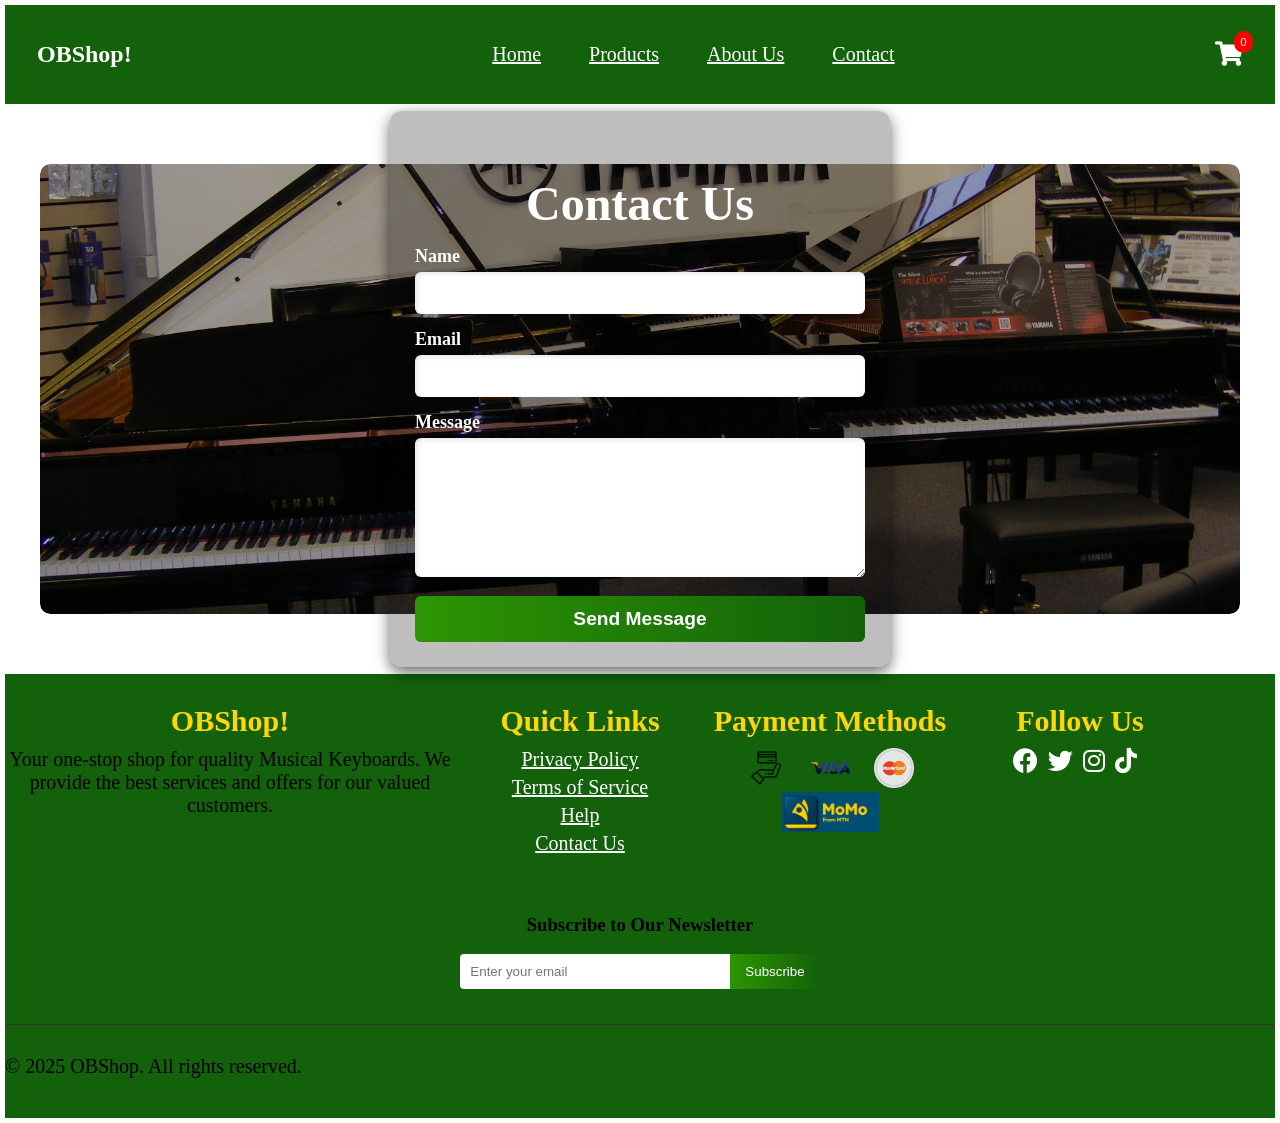
<file: contact.html>
<!DOCTYPE html>
<html lang="en">
<head>
    <meta charset="UTF-8">
    <meta name="viewport" content="width=device-width, initial-scale=1.0">
    <title>Contact Us</title>
    <link rel="stylesheet" href="/css/data.css">
    <link rel="stylesheet" href="/css/hero.css">
    <link rel="stylesheet" href="/css/contact.css"> 
    <link rel="stylesheet" href="https://cdnjs.cloudflare.com/ajax/libs/font-awesome/5.15.4/css/all.min.css">
    <style>
        
    </style>
</head>
<body>
    <!-- Navigation Bar -->
    <nav class="navbar" role="navigation" aria-label="Main Navigation">
        <h1 class="logo">OBShop!</h1>
        <div class="hamburger" onclick="toggleMenu()" aria-label="Toggle Menu" role="button" tabindex="0">
            <i class="fas fa-bars"></i>
        </div>
        <ul class="nav-links">
            <li><a href="data.html" aria-label="Go to Home Page">Home</a></li>
            <li><a href="data.html" aria-label="Browse Products">Products</a></li>
            <li><a href="#" aria-label="Learn About Us">About Us</a></li>
            <li><a href="contact.html" aria-label="Contact Us">Contact</a></li>
        </ul>
        <div class="cart" id="cart-icon" role="button" aria-label="Shopping Cart" tabindex="0">
            <i class="fas fa-shopping-cart"></i>
            <span class="cart-count" aria-live="polite">0</span>
        </div>
    </nav>

    <!--Contact Us Section-->
    <section class="contact-container">
        <div class="contact-image">
            <img src="/images/key image.JPG" alt="Get in Touch">
        </div>
        <div class="contact-form">
            <h2>Contact Us</h2>
            <form id="contactForm">
                <div class="form-group">
                    <label for="name">Name</label>
                    <input type="text" id="name" name="name" required aria-required="true">
                </div>
                <div class="form-group">
                    <label for="email">Email</label>
                    <input type="email" id="email" name="email" required aria-required="true">
                </div>
                <div class="form-group">
                    <label for="message">Message</label>
                    <textarea id="message" name="message" rows="5" required aria-required="true"></textarea>
                </div>
                <button type="submit">Send Message</button>
            </form>
        </div>
    </section>



    <!--Footer section-->
    <footer class="footer">
        <div class="container">
            <div class="footer-section">
                <h3>OBShop!</h3>
                <p>Your one-stop shop for quality Musical Keyboards. We provide the best services and offers for our valued customers.</p>
            </div>

            <div class="footer-section">
                <h3>Quick Links</h3>
                <ul>
                    <li><a href="#">Privacy Policy</a></li>
                    <li><a href="#">Terms of Service</a></li>
                    <li><a href="#">Help</a></li>
                    <li><a href="#">Contact Us</a></li>
                </ul>
            </div>

            <div class="footer-section">
                <h3>Payment Methods</h3>
                <div class="payment-icons">
                    <img src="/logos/money-back-guarantee.png" alt="Payment on Delivery" title="Payment on Delivery">
                    <img src="/logos/visa.png" alt="Visa" title="Visa">
                    <img src="/logos/round.png" alt="MasterCard" title="MasterCard">
                    <img src="/logos/mtn momo.png" alt="Mobile Money" title="Mobile Money">
                </div>
            </div>

            <div class="footer-section">
                <h3>Follow Us</h3>
                <div class="social-links">
                    <a href="#" aria-label="Facebook"><i class="fab fa-facebook"></i></a>
                    <a href="#" aria-label="Twitter"><i class="fab fa-twitter"></i></a>
                    <a href="#" aria-label="Instagram"><i class="fab fa-instagram"></i></a>
                    <a href="#" aria-label="TikTok"><i class="fab fa-tiktok"></i></a>
                </div>
            </div>
        </div>

        <div class="newsletter">
            <h3>Subscribe to Our Newsletter</h3>
            <form>
                <input type="email" id="email" name="email" placeholder="Enter your email" required aria-required="true">
                <button type="submit" aria-label="Subscribe to our newsletter">Subscribe</button>
            </form>
        </div>

        <div class="copyright">
            <p>&copy; 2025 OBShop. All rights reserved.</p>
        </div>
    </footer>

    <script src="/js/contact.js"></script>
</body>
</html>
</file>
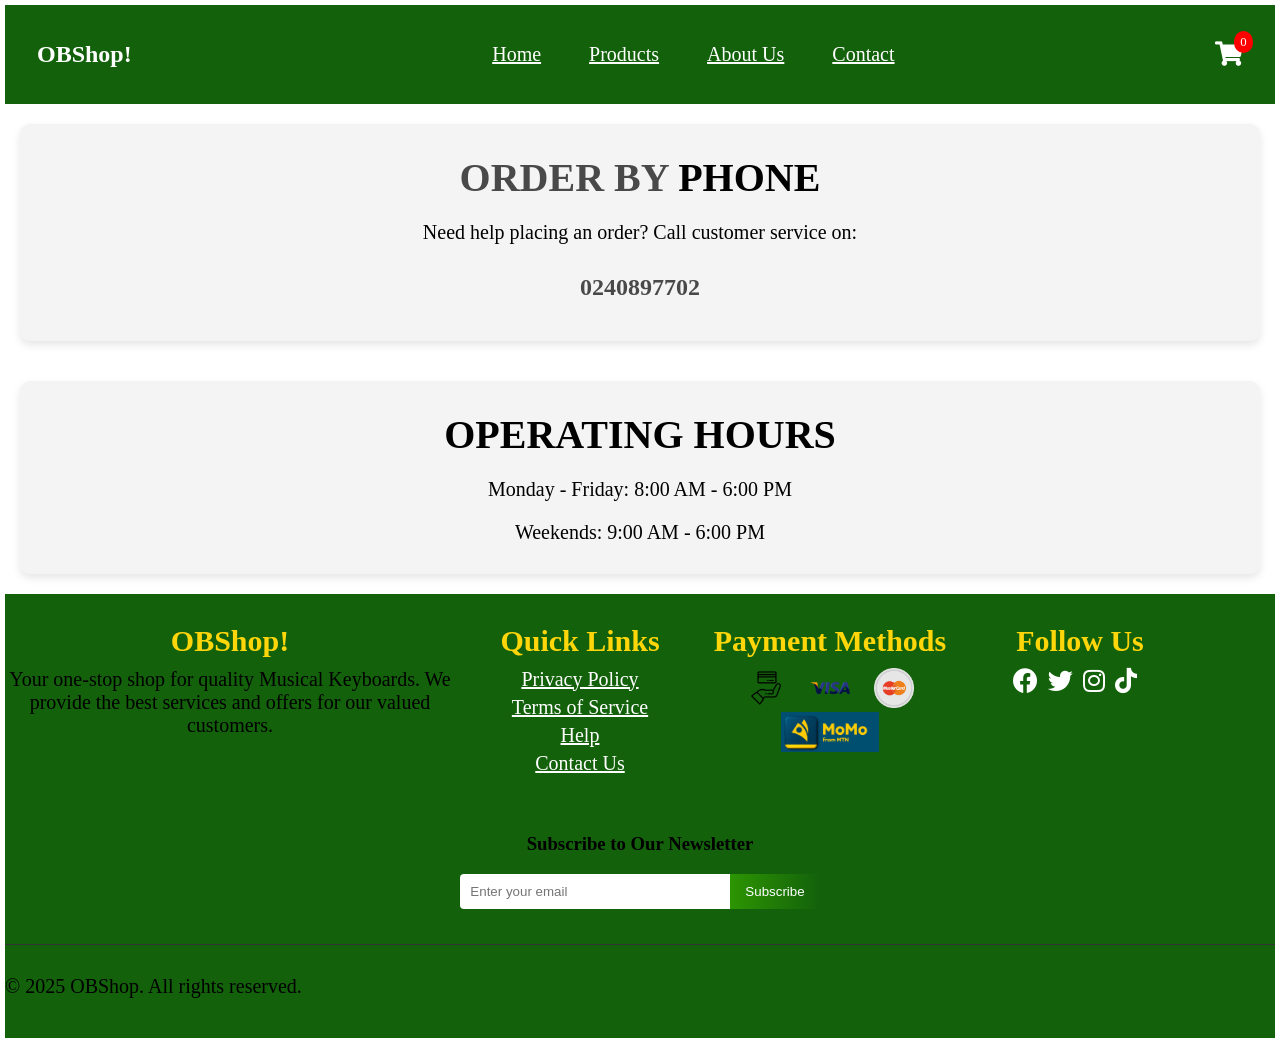
<file: order.html>
<!DOCTYPE html>
<html lang="en">
<head>
    <meta charset="UTF-8">
    <meta name="viewport" content="width=device-width, initial-scale=1.0">
    <title>Call to Order</title>
    <link rel="stylesheet" href="/css/data.css">
    <link rel="stylesheet" href="/css/hero.css">  
    <link rel="stylesheet" href="/css/call_to_order.css">
    <link rel="stylesheet" href="https://cdnjs.cloudflare.com/ajax/libs/font-awesome/5.15.4/css/all.min.css">
    <style>
        
    </style>
</head>
<body>
    <!-- Navigation Bar -->
    <nav class="navbar" role="navigation" aria-label="Main Navigation">
        <h1 class="logo">OBShop!</h1>
        <div class="hamburger" onclick="toggleMenu()" aria-label="Toggle Menu" role="button" tabindex="0">
            <i class="fas fa-bars"></i>
        </div>
        <ul class="nav-links">
            <li><a href="data.html" aria-label="Go to Home Page">Home</a></li>
            <li><a href="#products" aria-label="Browse Products">Products</a></li>
            <li><a href="#about" aria-label="Learn About Us">About Us</a></li>
            <li><a href="#contact" aria-label="Contact Us">Contact</a></li>
        </ul>
        <div class="cart" id="cart-icon" role="button" aria-label="Shopping Cart" tabindex="0">
            <i class="fas fa-shopping-cart"></i>
            <span class="cart-count" aria-live="polite">0</span>
        </div>
    </nav>

    <!--Call to Order Section-->
    <section class="call-to-order">
        <div class="call-to-order-card">
            <h3><span class="order_by">Order by</span> phone</h3>
            <p>Need help placing an order? Call customer service on:</p>
            <h1 claa="phone_number"><span><i class="fa-solid fa-circle-phone"></i> 0240897702</span></h1>
        </div>
        <div class="call-to-order-card">
            <h3>Operating Hours</h3>
            <p>Monday - Friday: 8:00 AM - 6:00 PM</p>
            <p>Weekends: 9:00 AM - 6:00 PM</p>
        </div>
    </section>

     <!--Back-to-top button-->
    <button id="back-to-top" title="Go to top"><i class="fas fa-arrow-up"></i></button>

     
        <!--Footer section-->
    <footer class="footer">
        <div class="container">
            <div class="footer-section">
                <h3>OBShop!</h3>
                <p>Your one-stop shop for quality Musical Keyboards. We provide the best services and offers for our valued customers.</p>
            </div>

            <div class="footer-section">
                <h3>Quick Links</h3>
                <ul>
                    <li><a href="#">Privacy Policy</a></li>
                    <li><a href="#">Terms of Service</a></li>
                    <li><a href="#">Help</a></li>
                    <li><a href="#">Contact Us</a></li>
                </ul>
            </div>

            <div class="footer-section">
                <h3>Payment Methods</h3>
                <div class="payment-icons">
                    <img src="/logos/money-back-guarantee.png" alt="Payment on Delivery" title="Payment on Delivery">
                    <img src="/logos/visa.png" alt="Visa" title="Visa">
                    <img src="/logos/round.png" alt="MasterCard" title="MasterCard">
                    <img src="/logos/mtn momo.png" alt="Mobile Money" title="Mobile Money">
                </div>
            </div>

            <div class="footer-section">
                <h3>Follow Us</h3>
                <div class="social-links">
                    <a href="#" aria-label="Facebook"><i class="fab fa-facebook"></i></a>
                    <a href="#" aria-label="Twitter"><i class="fab fa-twitter"></i></a>
                    <a href="#" aria-label="Instagram"><i class="fab fa-instagram"></i></a>
                    <a href="#" aria-label="TikTok"><i class="fab fa-tiktok"></i></a>
                </div>
            </div>
        </div>

        <div class="newsletter">
            <h3>Subscribe to Our Newsletter</h3>
            <form>
                <input type="email" id="email" name="email" placeholder="Enter your email" required aria-required="true">
                <button type="submit" aria-label="Subscribe to our newsletter">Subscribe</button>
            </form>
        </div>

        <div class="copyright">
            <p>&copy; 2025 OBShop. All rights reserved.</p>
        </div>
    </footer>

    

    <script type="module" src="/js/data.js"></script>
    <script src="/js/hero.js"></script>
</body>
</html>
</file>
<file: css/data.css>
:root {
    --primary-color: #2d9502;
    --primary-hover: #13610b;
    --secondary-color: #ffd60a;
    --secondary-hover: #eda905;
    --font-family: 'Arial, sans-serif';
}

body {
    font-family: var(--font-family);
    margin: 5px;
}


.product h4{
    color: var(--primary-color);
}

button {
    padding: 5px 10px;
    cursor: pointer;
    border: none;
    border-radius: 3px;
    display: flex;
    align-items: center;
}

button:disabled {
    background-color: #ccc;
    cursor: not-allowed;
    color: #666;
}


button:focus, .cart:focus {
    outline: 2px solid var(--primary-color);
    outline-offset: 2px;
}


.addToCart-button{
    background: linear-gradient(to right, var(--primary-color), var(--primary-hover));
    color: #fff;
}

.addToCart-button:hover {
    box-shadow: 0 10px 15px rgba(0, 0, 0, 0.1);
}

.view-details{
    background-color: var(--secondary-color);
    color: #000;
}
.view-details:hover {
    background-color: var(--secondary-hover);
}

button i {
    margin-right: 5px;
}

.title-text{
    text-align: center;
    margin-bottom: 1.5rem;
}

.title-text h2{
    font-size: 3rem;
}
.input-search{
    width: 50%;
    padding: 12px 20px;
    font-size: 20px;
}
.yamaha-text{
    text-align: center;
}
.grid_container { 
    display: grid; 
    margin: 2.5rem; 
    gap: 5rem 2.5rem; 
    grid-template-columns: 
    repeat(1, minmax(0, 1fr)); 
} 

@media (min-width: 640px) { 
    .grid_container { 
        grid-template-columns: repeat(2, minmax(0, 1fr)); } 
} 
@media (min-width: 1024px) { 
.grid_container { 
    grid-template-columns: repeat(3, minmax(0, 1fr)); } 

} 


/* Toast Notification style */
.toast { 
    visibility: hidden; 
    min-width: 250px; 
    margin-left: -125px; 
    background-color: var(--primary-hover); 
    color: #fff; 
    text-align: center; 
    border-radius: 5px; 
    padding: 16px; 
    position: fixed; 
    z-index: 1005; 
    left: 50%; 
    bottom: 30px; 
    font-size: 20px; 
} 

.toast.show { 
    visibility: visible; 
    -webkit-animation: fadein 0.5s, fadeout 0.5s 3s; 
    animation: fadein 0.5s, fadeout 0.5s 3s; 
} 

@-webkit-keyframes fadein { 
    from {bottom: 0; opacity: 0;} 
    to {bottom: 30px; opacity: 1;} 
} 

@keyframes fadein { 
    from {bottom: 0; opacity: 0;} 
    to {bottom: 30px; opacity: 1;} 
} 

@-webkit-keyframes fadeout { 
    from {bottom: 30px; opacity: 1;} 
    to {bottom: 0; opacity: 0;} 
} 

@keyframes fadeout { 
    from {bottom: 30px; opacity: 1;} 
    to {bottom: 0; opacity: 0;} 
}



/*Modal Styling*/

.modal {
    display: none;
    position: fixed;
    top: 0;
    left: 0;
    width: 100%;
    height: 100%;
    background-color: rgba(0, 0, 0, 0.5);
    justify-content: center;
    align-items: center;
    z-index: 1000;
}

.modal-content {
    background-color: white;
    padding: 20px;
    border-radius: 10px;
    display: flex;
    flex-wrap: wrap;
    gap: 20px;
    max-width: 80%;
    max-height: 80%;
    overflow: auto;
}

.close {
    position: absolute;
    top: 10px;
    right: 10px;
    font-size: 30px;
    cursor: pointer;
}

.modal-left {
    display: flex;
    flex-direction: column;
    align-items: center;
    flex: 1;
}
.modal button{
    padding: 10px 20px;
    background: linear-gradient(to right, var(--primary-color), var(--primary-hover));
    color: white;
    border: none;
    cursor: pointer;
    border-radius: 5px;
    transition: background 0.3s ease;
    display: block;
    width: 300px;
}
#main-image {
    width: 100%;
    height: auto;
    max-width: 400px;
    margin-bottom: 10px;
}


.modal-right {
    flex: 1;
    display: flex;
    flex-direction: column;
    justify-content: center;
    gap: 10px;
}


/* Product Styling */
.product { 
    padding: 10px;
    background-color: #ffffff; 
    border-radius: 0.375rem; 
    overflow: hidden; 
    box-shadow: 0 4px 6px rgba(0, 0, 0, 0.1); 
    position: relative; 
    border-width: 2px; 
    transition: transform 300ms, box-shadow 300ms; 
    cursor: pointer;
    margin-bottom: 15px;
} 
.product:hover { 
    transform: scale(1.05); 
    box-shadow: 0 10px 15px rgba(0, 0, 0, 0.1); 
} 

.product img {
    border-top-left-radius: 0.5rem;
    border-top-right-radius: 0.5rem;
    width: 100%;
    height: 12rem;
    object-fit: cover;
}
.product-buttons{
    display: flex;
    justify-content: space-between;
}


@media (max-width: 480px) {
    .product {
        padding: 5px;
    }
    .cart-pane {
        width: 80%;
        padding: 5px;
    }
}


.cart-pane {
    display: flex;
    flex-direction: column;
    padding: 1rem;
    background-color: #f5f5f5;
    border-radius: 8px;
    box-shadow: 0 4px 6px rgba(0, 0, 0, 0.1);
    position: absolute;
    right: 0;
    top: 30;
    width: 300px;
    height: 300px;
    overflow-y: auto;
    transform: translateX(100%);
    transition: transform 0.3s ease-in-out;
    z-index: 1000;
}

#cart-pane{

    #close_pane{
        font-size: 30px;
        display: block;
        margin-left: auto;
        color: black;
    }
}

.cart-pane.active {
    transform: translateX(0);
}

.cart-item {
    display: flex;
    gap: 1rem;
    margin-bottom: 1rem;
}

.cart-item img {
    width: 50px;
    height: 50px;
    object-fit: cover;
}

.cart-item-details {
    display: flex;
    flex-direction: column;
    flex: 1;
}

.quantity-controls {
    display: flex;
    align-items: center;
    gap: 0.5rem;
}

.quantity-controls button {
    background-color: var(--primary-color);
    color: white;
    border: none;
    padding: 0.5rem;
    border-radius: 5px;
    cursor: pointer;
}

.quantity-controls button:hover {
    background-color: var(--primary-hover);
}

.remove-item {
    background-color: transparent;
    color: #d9534f;
    border: none;
    cursor: pointer;
    display: flex;
    align-items: center;
    gap: 0.5rem;
}

.remove-item i {
    font-size: 1rem;
}


/* Footer Styling */
.footer {
    background: var(--primary-hover);
    place-items: center;
    padding-bottom: 20px;
}

.container {
    display: flex;
    justify-content: space-between;
    max-width: 1200px;
    text-align: center;
}


.footer-section {
    min-width: 250px;
    text-align: center;
}

.footer-section h3 {
    color: var(--secondary-color);
    font-size: 30px;
    font-weight: bold;
    margin-bottom: 10px;
}
.footer-section p{
font-size: 20px;
margin: 5px 0;
}

.footer-section ul {
    list-style: none;
    padding: 0;
    margin: 5px 0;
}

.footer-section ul li {
    margin: 5px 0;
}

.footer-section ul li a {
    font-size: 20px;
    color: white;
    text-decoration: none;
    transition: color 0.3s ease;
    margin: 5px 0;
    text-decoration: underline;
}

.footer-section ul li a:hover {
    color: var(--primary-hover);
}

.payment-icons img {
    height: 40px;
    margin: 0 10px;
}

.social-links {
    display: flex;
    justify-content: center;
    align-items: center;
    margin-top: 10px;
}

.social-links a {
    color: white;
    font-size: 25px;
    margin-right: 10px;
    transition: color 0.3s ease;
}

.social-links a:hover {
    color: var(--primary-hover);
}

/* Newsletter */
.newsletter {
    padding: 15px;
    margin: 20px 0;
    text-align: center;
}

.newsletter form {
    margin-top: 10px;
    display: flex;
    justify-content: center;
    align-items: center;
}

.newsletter input[type="email"] {
    padding: 10px;
    width: 250px;
    border: none;
    border-radius: 4px 0 0 4px;
}

.newsletter button {
    padding: 10px 15px;
    background: linear-gradient(to right, var(--primary-color), var(--primary-hover));
    color: white;
    border: none;
    cursor: pointer;
    border-radius: 0 4px 4px 0;
    transition: background 0.3s ease;
}

.newsletter button:hover {
    box-shadow: 0 10px 15px rgba(0, 0, 0, 0.1);
}

/* Copyright */
.copyright {
    margin-top: 20px;
    font-size: 20px;
    border-top: 1px solid #333;
    padding-top: 10px;
}


@media (max-width: 768px) {
    .footer .container {
        flex-direction: column;
        align-items: center;
    }
    .footer-section {
        margin: 20px 0;
    }
}




/* Brand Slider Styling */
.brand-slider {
    width: 100%;
    overflow: hidden;
    background: #fff;
    padding: 20px 0;
    position: relative;
    display: flex;
    align-items: center;
}

/* Track for logos */
.brand-track {
    display: flex;
    width: 200%; /* Large enough for smooth looping */
    animation: scroll 10s linear infinite;
}

/* Individual logos */
.brand-track img {
    width: 150px; /* Adjust size */
    height: auto;
    margin: 0 20px;
}

/* Keyframes for scrolling effect */
@keyframes scroll {
    from {
        transform: translateX(0);
    }
    to {
        transform: translateX(-50%);
    }
}
</file>
<file: css/hero.css>
/* General Navbar Styling */
.navbar {
    display: flex;
    justify-content: space-between;
    align-items: center;
    padding: 1rem 2rem;
    background-color: var(--primary-hover);
    color: white;
    position: relative;
}

.logo {
    font-size: 1.5rem;
    font-weight: bold;
}

.nav-links {
    display: flex;
    gap: 1rem;
    font-size: 20px;
}

.nav-links li {
    list-style-type: none;
}

.nav-links a {
    color: white;
    padding: 0.5rem 1rem;
    border-radius: 5px;
    transition: background-color 0.3s;
}

.nav-links a:hover {
    background-color: rgba(0, 0, 0, 0.1);
}

/* Hamburger Menu */
.hamburger {
    display: none;
    cursor: pointer;
}

.hamburger i {
    font-size: 1.5rem;
}

/* Media Query for Smaller Screens */
@media (max-width: 768px) {
    .nav-links {
        display: none;
        flex-direction: column;
        position: absolute;
        top: 60px;
        left: 0;
        width: 100%;
        background-color: var(--primary-hover);
        padding: 1rem 0;
    }

    .nav-links.active {
        display: flex;
    }

    .hamburger {
        display: block;
    }

    .cart {
        margin-left: 1rem;
    }
}


.cart {
    position: relative;
    cursor: pointer;
}

.cart i {
    font-size: 25px;
}

.cart-count {
    position: absolute;
    top: -10px;
    right: -10px;
    background: red;
    color: white;
    font-size: 0.8rem;
    padding: 0.2rem 0.4rem;
    border-radius: 50%;
}

.cart-pane {
    display: none;
    position: fixed;
    top: 0;
    right: -100%;
    width: 300px;
    height: 100%;
    background-color: white;
    transition: right 0.3s ease;
    box-shadow: -2px 0 5px rgba(0, 0, 0, 0.1);
}

.cart-pane.open {
    display: block;
    transform: translateX(0);
}

.cart-pane h2, .cart-pane h3 {
    color: #333;
}

.cart-pane ul {
    list-style-type: none;
    padding: 0;
    margin: 0;
}

.cart-pane li {
    padding: 10px;
    border-bottom: 1px solid #ccc;
    display: flex;
    justify-content: space-between;
    align-items: center;
}

.cart-pane li:last-child {
    border-bottom: none;
}
.cart-pane.active {
    right: 0;
}

.remove-button {
    padding: 2px 5px;
    cursor: pointer;
    background-color: #dc3545;
    color: white;
    border: none;
    border-radius: 3px;
}

.remove-button:hover {
    background-color: #c82333;
}

/* Hero Styling */
.hero {
    display: flex;
    flex-wrap: wrap;
    gap: 20px;
    background-color: #f8f9fa;
    padding: 20px;
    border-radius: 10px;
    box-shadow: 0 4px 8px rgba(0, 0, 0, 0.1);
}

.hero-content {
    display: flex;
    flex-direction: row;
    width: 100%;
    gap: 2rem;
}

/* Left Section */
.hero-left {
    flex: 1;
    background-color: #fff;
    padding: 1.5rem;
    border-radius: 8px;
    box-shadow: 0 4px 6px rgba(0, 0, 0, 0.1);
    font-size: 1.5rem;
}

.hero-left h3{
    font-size: 30px;
}

.brand-list {
    list-style: none;
    padding: 0;
    margin: 0;
}

.brand-list li {
    margin: 0.5rem 0;
    font-size: 1.1rem;
    color: #555;
    cursor: pointer;
    font-size: 1.5rem;
}

.brand-list li a {
    text-decoration: none;
    color: inherit;
    transition: color 0.3s;
}

.brand-list li:hover {
    color: var(--primary-color);
    text-decoration: underline;
}

/* Middle Section */
.hero-slider {
    flex: 2;
    position: relative;
    overflow: hidden;
    max-width: 100%;
    border-radius: 8px;
    box-shadow: 0 4px 6px rgba(0, 0, 0, 0.1);
}

.slider-wrapper {
    display: flex;
    transition: transform 1s ease-in-out;
    position: relative;
    width: 100%;
    height: 100%;
}

.slide {
    min-width: 100%;
    transition: transform 1s ease-in-out;
    display: flex;
    flex-direction: column;
    align-items: center;
}

.image-description {
    text-align: center;
    font-size: 30px;
    color: #000;
    background-color: var(--secondary-color);
    padding: 10px;
    border-radius: 5px;
    margin-bottom: 10px; 
}

.slide img {
    width: 100%;
    height: auto;
    display: block;
}

.slider-nav {
    display: flex;
    justify-content: center;
    margin-top: 10px;
}

.slider-nav label {
    width: 10px;
    height: 10px;
    border-radius: 50%;
    background-color: #ccc;
    margin: 0 5px;
    cursor: pointer;
    transition: background-color 0.3s;
}

.slider-nav label.active {
    background-color: #007bff; 
}

input[type="radio"] {
    display: none;
}

input[type="radio"]:checked + .slider-wrapper {
    transform: translateX(calc(-100% * (var(--i) - 1)));
}

.slider-wrapper > :nth-child(1) {
    --i: 1;
}

.slider-wrapper > :nth-child(2) {
    --i: 2;
}

.slider-wrapper > :nth-child(3) {
    --i: 3;
}

.slider-wrapper > :nth-child(4) {
    --i: 4;
}

.slider-wrapper > :nth-child(5) {
    --i: 5;
}

/* Right Section */
.hero-right {
    display: flex;
    flex-direction: column;
    align-items: flex-start;
    background-color: #fff;
    padding: 1.5rem;
    border-radius: 8px;
    box-shadow: 0 4px 6px rgba(0, 0, 0, 0.1);
    font-size: 1.5rem;
    gap: 20px;
}

.hero-option {
    display: flex;
    align-items: center;
    margin-bottom: 10px;
    cursor: pointer;
}

.hero-option i {
    margin-right: 10px;
    color: var(--primary-color);
}

.hero-option a{
    text-decoration: none;
    color: inherit;
    transition: color 0.3s;
}

.hero-option a:hover {
    color: var(--primary-color);
}   

/* Responsive Styles */
@media (max-width: 768px) {
    .hero {
        flex-direction: column;
        align-items: stretch;
    }

    .hero-left,
    .hero-slider,
    .hero-right {
        flex: unset;
        width: 100%;
        margin-bottom: 20px;
    }

    .hero-content {
        flex-direction: column;
    }

    .hero-option {
        justify-content: center;
    }
}


/* Back to Top Button */
#back-to-top {
    display: none;
    position: fixed;
    bottom: 20px;
    right: 20px;
    z-index: 99;
    border: none;
    outline: none;
    background: linear-gradient(to right, var(--primary-color), var(--primary-hover));
    color: white;
    cursor: pointer;
    padding: 15px;
    border-radius: 10px;
    font-size: 18px;
    transition: opacity 0.3s;
}

#back-to-top:hover {
    transform: scaleX(1.05) ease;
    box-shadow: 0 10px 15px rgba(0, 0, 0, 0.1);
}

/* Smooth Scrolling */
html {
    scroll-behavior: smooth;
}
</file>
<file: css/contact.css>
/* Contact Section */
.contact-container {
    max-width: 1200px;
    margin: 40px auto;
    padding: 20px;
    position: relative;
    display: flex;
    align-items: center;
    justify-content: center;
    flex-direction: column;
}

/* Contact Image Section */
.contact-image {
    position: relative;
    width: 100%;
    height: 450px;
    overflow: hidden;
    border-radius: 10px;
}

.contact-image img {
    width: 100%;
    height: 100%;
    object-fit: cover;
    filter: brightness(70%);
    border-radius: 10px;
}

.contact-image .image-text {
    position: absolute;
    top: 50%;
    left: 50%;
    transform: translate(-50%, -50%);
    font-size: 2.5em;
    font-weight: bold;
    color: white;
    text-shadow: 2px 2px 5px rgba(0, 0, 0, 0.7);
}

/* Contact Form Styling */
.contact-form {
    position: absolute;
    top: 50%;
    left: 50%;
    transform: translate(-50%, -50%);
    width: 80%;
    max-width: 500px;
    background: rgba(0, 0, 0, 0.256);
    padding: 25px;
    border-radius: 12px;
    box-shadow: 0 5px 15px rgba(0, 0, 0, 0.614);
    text-align: center;
    box-sizing: border-box;
}

.contact-form h2 {
    color: #fff;
    margin-bottom: 15px;
    font-size: 3em;
}

.contact-form .form-group {
    margin-bottom: 15px;
    text-align: left;
}

.contact-form label {
    display: block;
    color: #fff;
    font-weight: bold;
    font-size: 18px;
    margin-bottom: 5px;
}

.contact-form input,
.contact-form textarea {
    width: 100%;
    padding: 12px;
    border: none;
    border-radius: 6px;
    font-size: 1em;
    background: #fff;
    color: #333;
    outline: none;
    box-shadow: inset 2px 2px 5px rgba(0, 0, 0, 0.1);
    box-sizing: border-box;
}

.contact-form textarea {
    font-size: 20px;
    resize: vertical;
    min-height: 100px;
}

.contact-form button {
    width: 100%;
    padding: 12px;
    border: none;
    border-radius: 6px;
    background: linear-gradient(to right, var(--primary-color), var(--primary-hover));
    color: white;
    font-size: 1.2em;
    font-weight: bold;
    cursor: pointer;
    transition: background 0.3s ease;
    place-content: center;
}

.contact-form button:hover {
    box-shadow: 5px 10px 10px rgba(0, 0, 0, 0.1);
    transition: 0.3s ease;
}

/* Responsive Design */
@media (max-width: 768px) {
    .contact-form {
        width: 90%;
        top: 55%;
        padding: 20px;
    }

    .contact-form input,
    .contact-form textarea {
        width: calc(100% - 24px);
    }

    .contact-image .image-text {
        font-size: 2em;
    }
}

/* Add margin between nav and footer */
nav {
    margin-bottom: 40px;
}

footer {
    margin-top: 40px;
}
</file>
<file: css/call_to_order.css>
.call-to-order-card {
    display: flex;
    flex-direction: column;
    align-items: center;
    justify-content: center;
    padding: 20px;
    margin: 20px;
    background-color: #f4f4f4;
    border-radius: 10px;
    box-shadow: 0 4px 8px rgba(0, 0, 0, 0.1);
    width: 100%;
    max-width: 1200px;
    margin-left: auto;
    margin-right: auto;
}

.call-to-order-card p {
    margin: 10px 0;
    font-size: 20px;
}

.call-to-order-card h3{
    text-transform: uppercase;
    margin: 10px 0;
    font-size: 40px;
}
.call-to-order {
    display: flex;
    flex-direction: column;
    align-items: center;
    justify-content: center;
}
.call-to-order-card span {
    font-weight: bold;
    color: #4a4949;
}
.order_by{
    color: var(--primary-color);
}

.phone_number{
    font-size: 40px;
    color: #4a4949;
}
@media (max-width: 768px) {
    .call-to-order-card {
        width: 90%;
        margin: 10px;
    }
}
</file>
